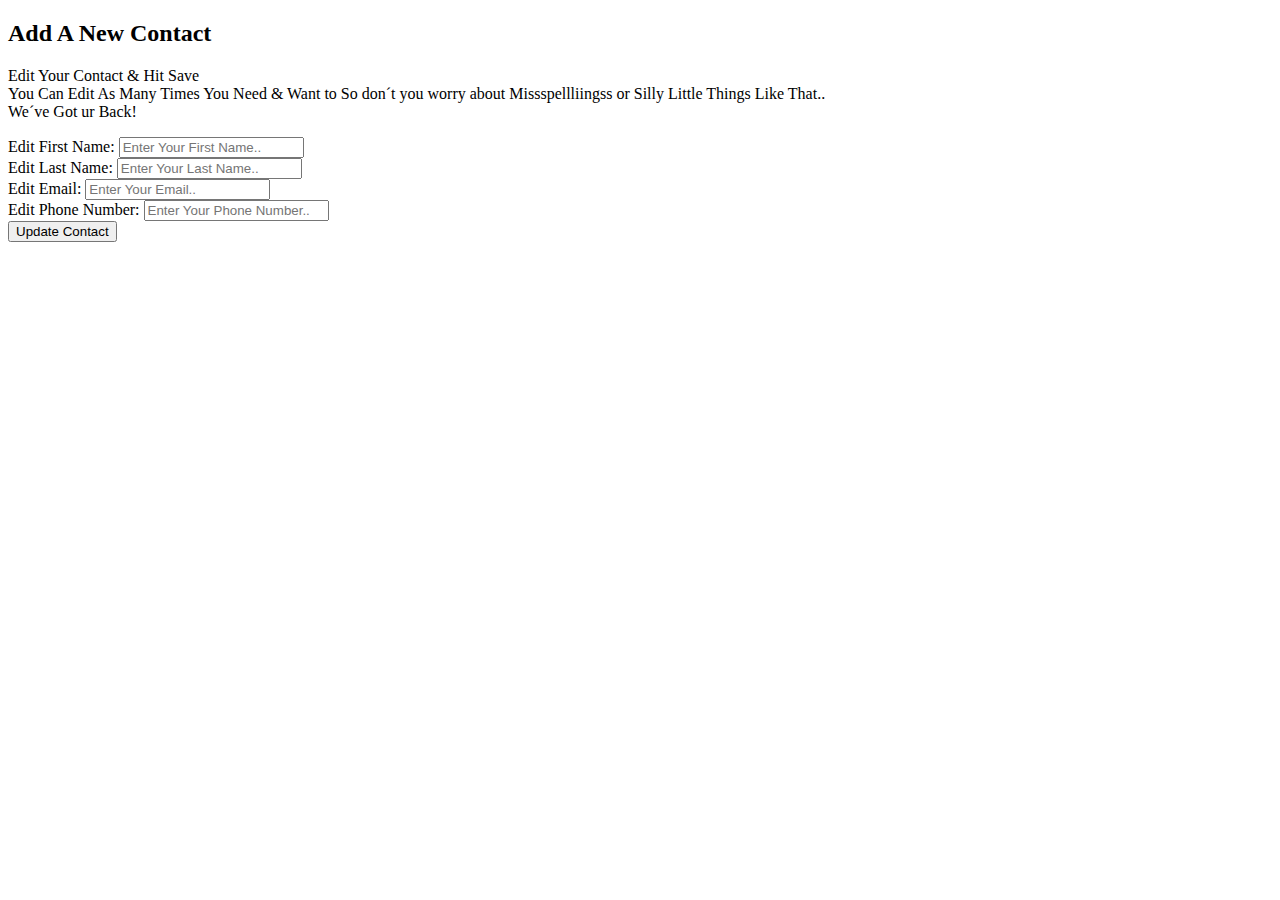
<file: src/main/resources/templates/snippets/editform.html>
<!DOCTYPE html>
<html lang="en" xmlns:th="http://www.thymeleaf.org" xmlns="http://www.w3.org/1999/xhtml">
<head>
    <meta charset="UTF-8">
    <title>AddressBook || Edit Form </title>
</head>
<body>

<!-- EDIT CONTACTS -->
<div th:fragment="editcontact">
  <!-- Edit Contact Start -->
  <section class="section" id="editcontact">
    <div class="container">
      <div class="row justify-content-center">
        <div class="col-lg-6 col-md-8">
          <div class="text-center mb-5">
            <h2 id="editcontact-h2" class="highlight header-colorize text-uppercase mb-3">Add A New
              Contact</h2>
            <p id="editcontact-p" class="size-14">Edit Your Contact & Hit Save <br> You Can Edit As Many
              Times You Need & Want to So don´t you worry about Missspellliingss or Silly Little Things
              Like That.. <br> We´ve Got ur Back!</p>
          </div>
        </div>
      </div>
      <div class="container">
        <div class="row">
          <div class="col-lg-7 offset-lg-1">
            <div class="custom-form mt-4 mt-lg-0">
              <form action="#" th:action="@{/saveContact}" th:object="${person}" method="POST"
                    class="box">
                <div class="row">

                  <input type="hidden" th:field="*{id}"/>

                  <div class="col-lg-12">
                    <div class="form-group add-contact-form-fields">
                      <label for="editfirstname">Edit First Name:</label>
                      <input type="text" th:field="*{firstName}" class="form-control mb-4 col-4"
                             id="editfirstname"
                             placeholder="Enter Your First Name.."/>
                    </div>
                  </div>
                  <div class="col-lg-12 add-contact-form-fields">
                    <div class="form-group">
                      <label for="editlastname">Edit Last Name:</label>
                      <input type="text" th:field="*{lastName}" class="form-control mb-4 col-4"
                             id="editlastname"
                             placeholder="Enter Your Last Name.."/>
                    </div>
                  </div>
                  <div class="col-lg-12 add-contact-form-fields">
                    <div class="form-group">
                      <label for="editemail">Edit Email:</label>
                      <input type="email" th:field="*{email}" class="form-control mb-4 col-4"
                             id="editemail"
                             placeholder="Enter Your Email.."/>
                    </div>
                  </div>

                  <div class="col-lg-12">
                    <div class="form-group add-contact-form-fields">
                      <label for="editphonenumber">Edit Phone Number:</label>
                      <input type="text" th:field="*{phoneNumber}" class="form-control mb-4 col-4"
                             id="editphonenumber"
                             placeholder="Enter Your Phone Number.."/>
                    </div>
                  </div>
                </div>
                <div class="row">
                  <div class="col-sm-12">
                    <button type="submit" href="" id="edit-contact-btn"
                            class="btn btn-primary"><span
                            class="mr-2 left-icon"><i
                            class="fas fa-envelope"></i></span>Update Contact
                    </button>
                  </div>
                </div>
              </form>
            </div>
          </div>
        </div>
      </div>
    </div>
  </section>
  <!-- EDIT contact End -->
</div>
</body>
</html>
</file>
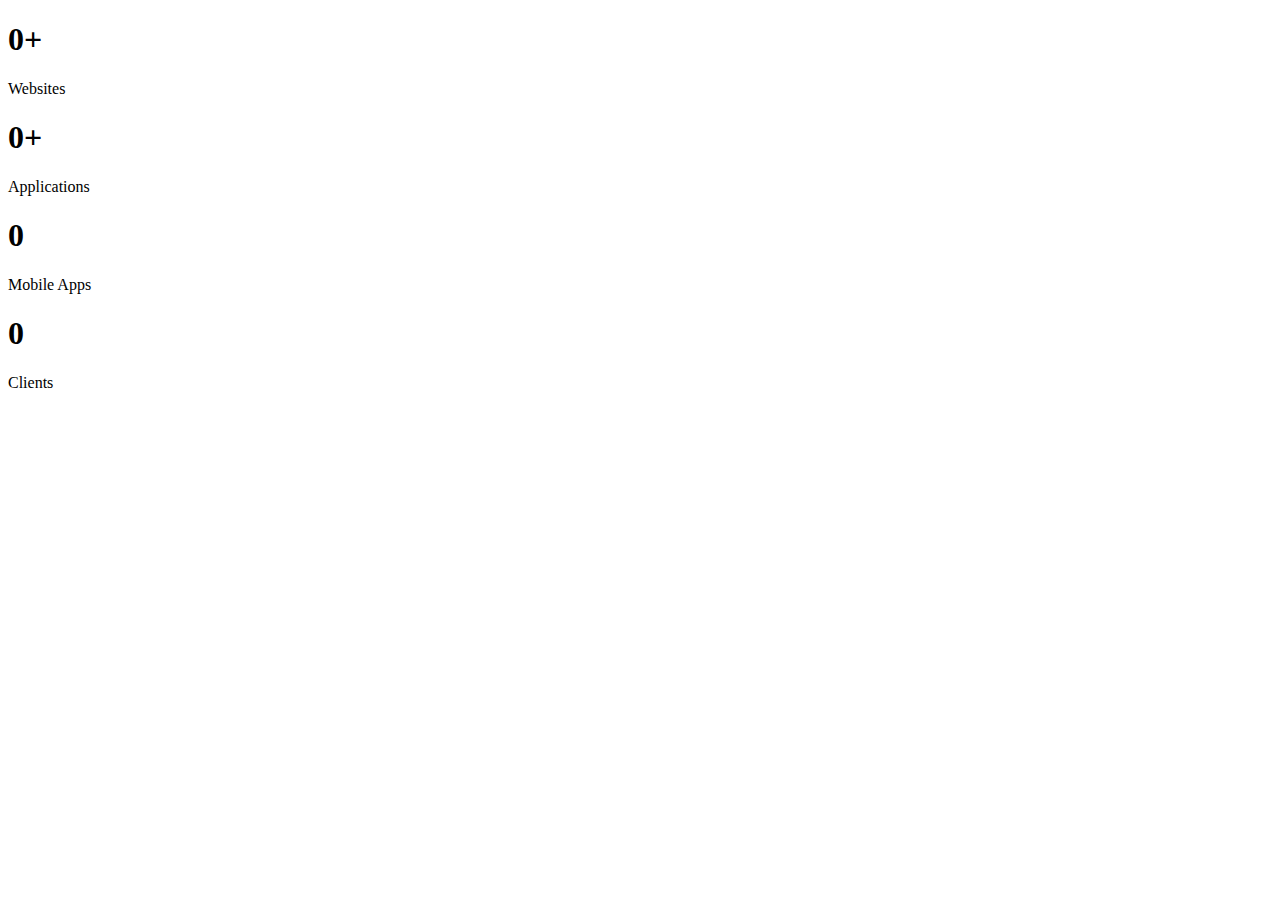
<file: src/main/resources/templates/snippets/projects.html>
<!DOCTYPE html>
<html lang="en" xmlns:th="http://www.thymeleaf.org" xmlns="http://www.w3.org/1999/xhtml">
<head>
    <meta charset="UTF-8">
    <title>AddressBook || Projects</title>
</head>
<body>

<div th:fragment="projects">
    <!-- Projects Start -->
    <Section class="section accomplished-counter-bg">
        <div class="accomplished-counter-bg"></div>
        <div class="container">
            <div class="row align-items-center" id="accomplished-counter">
                <div class="col-lg-3 col-md-6">
                    <div class="accomplished-counter-box text-center px-4 py-5 mb-4 mb-lg-0">
                        <div class="text-white">
                            <i class="far fa-window-maximize accomplished-counter-icon mx-auto"></i>
                            <h1 class="mb-2 mt-3"><span class="accomplished-counter-value mt-4" counter="90">0</span>+
                            </h1>
                            <p class="mb-0 text-white-70">Websites</p>
                        </div>
                    </div>
                </div>
                <div class="col-lg-3 col-md-6">
                    <div class="accomplished-counter-box text-center mb-4 mb-lg-0 px-4 py-5">
                        <div class="text-white">
                            <i class="far fa-window-restore accomplished-counter-icon mx-auto"></i>
                            <h1 class="mb-2 mt-3"><span class="accomplished-counter-value mt-4" counter="82">0</span>+
                            </h1>
                            <p class="mb-0 text-white-70">Applications</p>
                        </div>
                    </div>
                </div>
                <div class="col-lg-3 col-md-6">
                    <div class="accomplished-counter-box text-center mb-4 mb-lg-0 px-4 py-5">
                        <div class="text-white">
                            <i class="fas fa-mobile-alt accomplished-counter-icon mx-auto"></i>
                            <h1 class="mb-2 mt-3"><span class="accomplished-counter-value mt-4" counter="15">0</span>
                            </h1>
                            <p class="mb-0 text-white-70">Mobile Apps</p>
                        </div>
                    </div>
                </div>
                <div class="col-lg-3 col-md-6">
                    <div class="accomplished-counter-box text-center mb-4 mb-lg-0 px-4 py-5">
                        <div class="text-white">
                            <i class="far fa-smile-beam accomplished-counter-icon mx-auto"></i>
                            <h1 class="mb-2 mt-3"><span class="accomplished-counter-value mt-4" counter="187">0</span>
                            </h1>
                            <p class="mb-0 text-white-70">Clients</p>
                        </div>
                    </div>
                </div>
            </div>
        </div>
    </Section>
    <!-- Projects End -->
</div>
</body>
</html>
</file>
